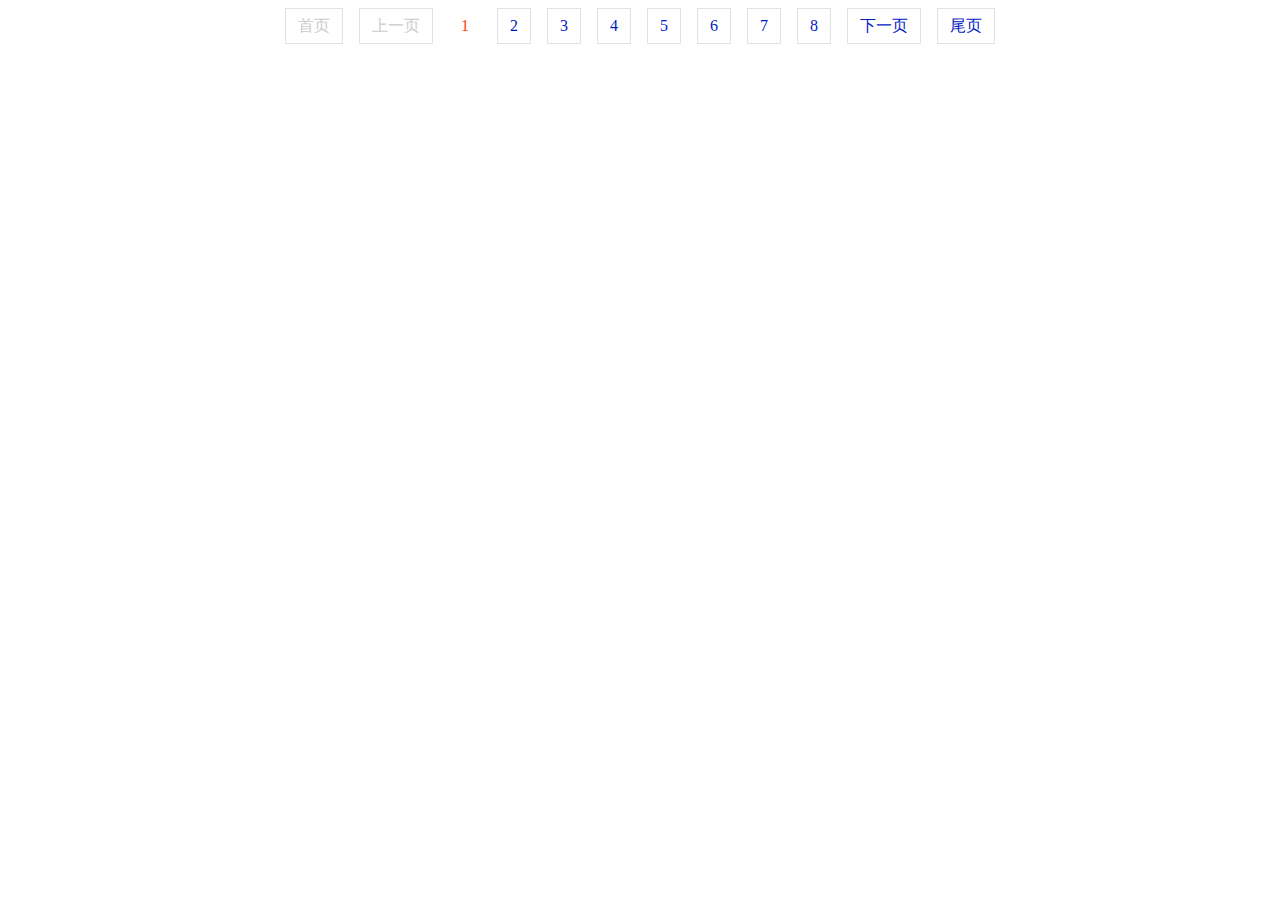
<file: 分页/index.html>
<!DOCTYPE html>
<html lang="en">
<head>
    <meta charset="UTF-8">
    <title>分页</title>
    <link rel="stylesheet" href="./index.css">
</head>
<body>
<div id="paging"></div>
<script src="./index.js"></script>
<script>
	new Pager(1,38,8,'paging')
</script>
</body>
</html>
</file>
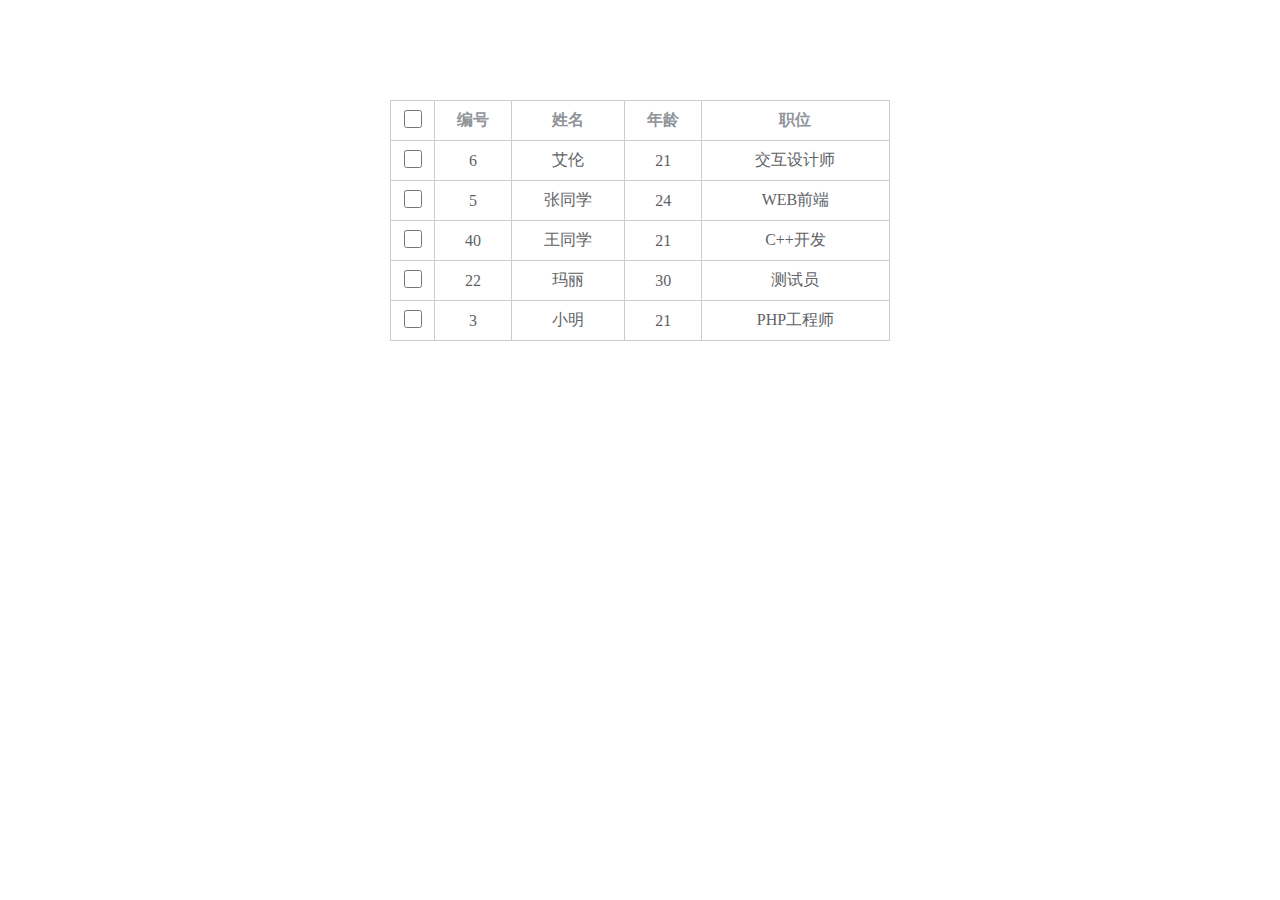
<file: 动态排序表格/index.html>
<!DOCTYPE html>
<html lang="en">
<head>
    <meta charset="UTF-8">
    <title>动态表格排序</title>
    <link rel="stylesheet" href="./index.css">
</head>
<body>
<table class="table-container">
    <thead>
    <tr>
        <th>
            <label>
                <input type="checkbox" id="checkAll"/>
            </label>
        </th>
        <th>编号</th>
        <th>姓名</th>
        <th>年龄</th>
        <th>职位</th>
    </tr>
    </thead>
    <tbody>
    <tr>
        <td>
            <label>
                <input type="checkbox"/>
            </label>
        </td>
        <td>6</td>
        <td>艾伦</td>
        <td>21</td>
        <td>交互设计师</td>
    </tr>
    <tr>
        <td>
            <label>
                <input type="checkbox"/>
            </label>
        </td>
        <td>5</td>
        <td>张同学</td>
        <td>24</td>
        <td>WEB前端</td>
    </tr>
    <tr>
        <td>
            <label>
                <input type="checkbox"/>
            </label>
        </td>
        <td>40</td>
        <td>王同学</td>
        <td>21</td>
        <td>C++开发</td>
    </tr>
    <tr>
        <td>
            <label>
                <input type="checkbox"/>
            </label>
        </td>
        <td>22</td>
        <td>玛丽</td>
        <td>30</td>
        <td>测试员</td>
    </tr>
    <tr>
        <td>
            <label>
                <input type="checkbox"/>
            </label>
        </td>
        <td>3</td>
        <td>小明</td>
        <td>21</td>
        <td>PHP工程师</td>
    </tr>
    </tbody>
</table>
<script src="index.js"></script>
</body>
</html>
</file>
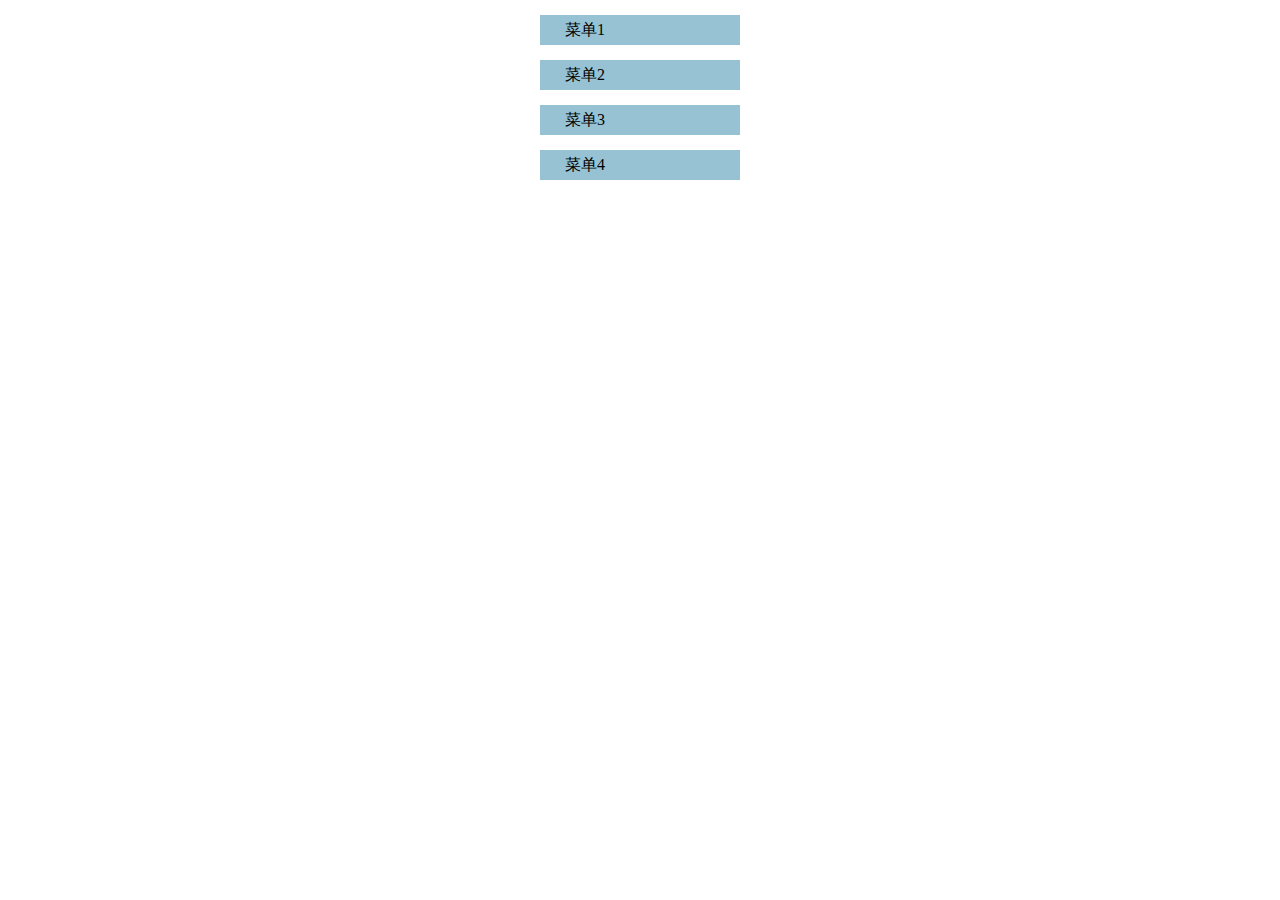
<file: 手风琴效果/index.html>
<!DOCTYPE html>
<html lang="en">
<head>
    <meta charset="UTF-8">
    <title>手风琴效果</title>
    <link rel="stylesheet" href="./index.css">
</head>
<body>
<ul class="menu-container">
    <li class="menu">
        <h2>菜单1</h2>
        <ul class="submenu">
            <li>菜单1</li>
            <li>菜单2</li>
            <li>菜单3</li>
            <li>菜单4</li>
        </ul>
    </li>
    <li class="menu">
        <h2>菜单2</h2>
        <ul class="submenu">
            <li>菜单1</li>
            <li>菜单2</li>
            <li>菜单3</li>
            <li>菜单4</li>
        </ul>
    </li>
    <li class="menu">
        <h2>菜单3</h2>
        <ul class="submenu">
            <li>菜单1</li>
            <li>菜单2</li>
            <li>菜单3</li>
            <li>菜单4</li>
        </ul>
    </li>
    <li class="menu">
        <h2>菜单4</h2>
        <ul class="submenu">
            <li>菜单1</li>
            <li>菜单2</li>
            <li>菜单3</li>
            <li>菜单4</li>
        </ul>
    </li>
</ul>
<script src="./animate.js"></script>
<script src="./index.js"></script>
</body>
</html>
</file>
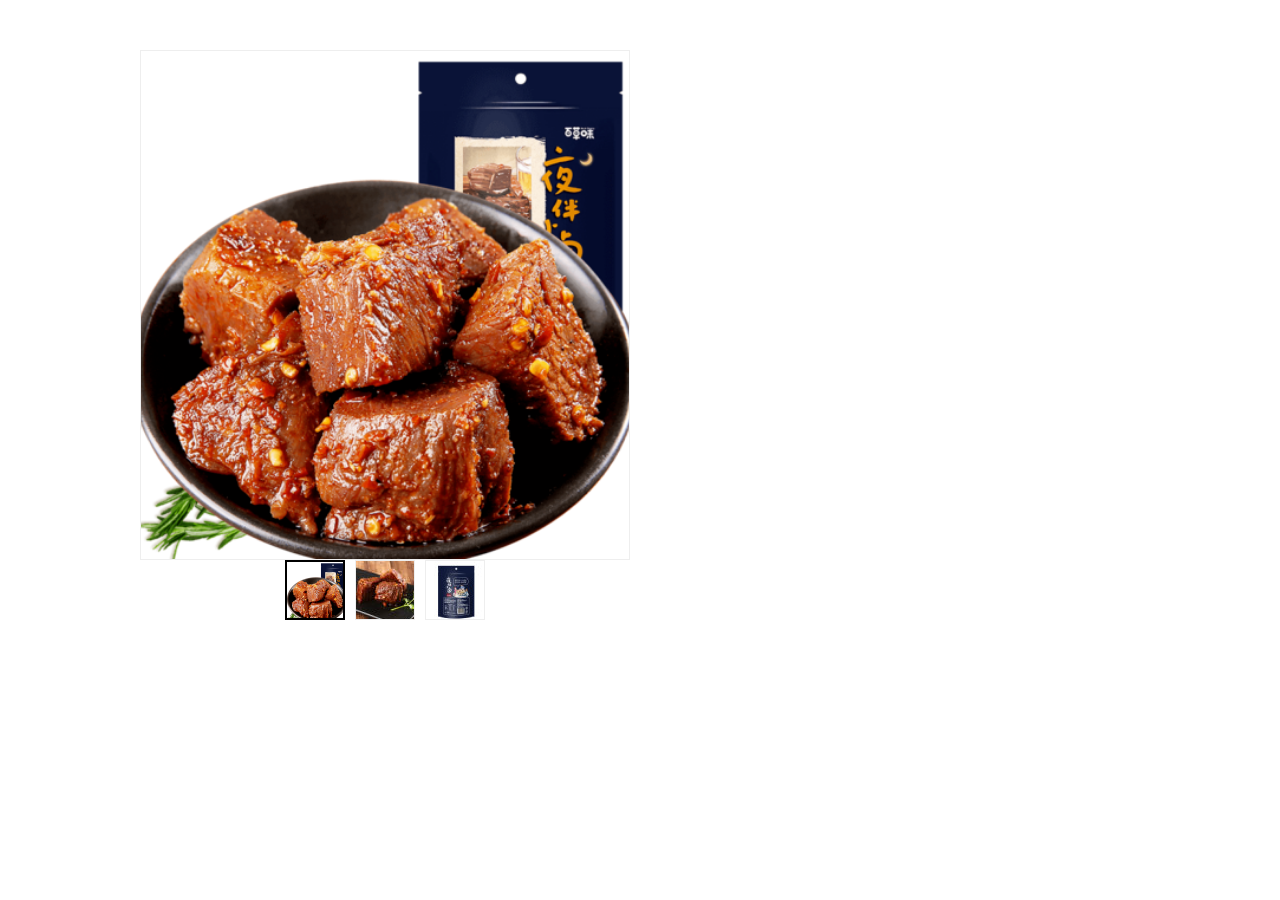
<file: 放大镜效果/index.html>
<!DOCTYPE html>
<html lang="en">
<head>
    <meta charset="UTF-8">
    <title>放大镜效果</title>
    <link rel="stylesheet" href="./index.css">
</head>
<body>
<div class="container">
    <div class="left">
        <div class="mask"></div>
    </div>
    <div class="right"></div>
    <div class="abbreviate">
        <ul class="img-list">
        </ul>
    </div>
</div>
<script src="index.js"></script>
</body>
</html>
</file>
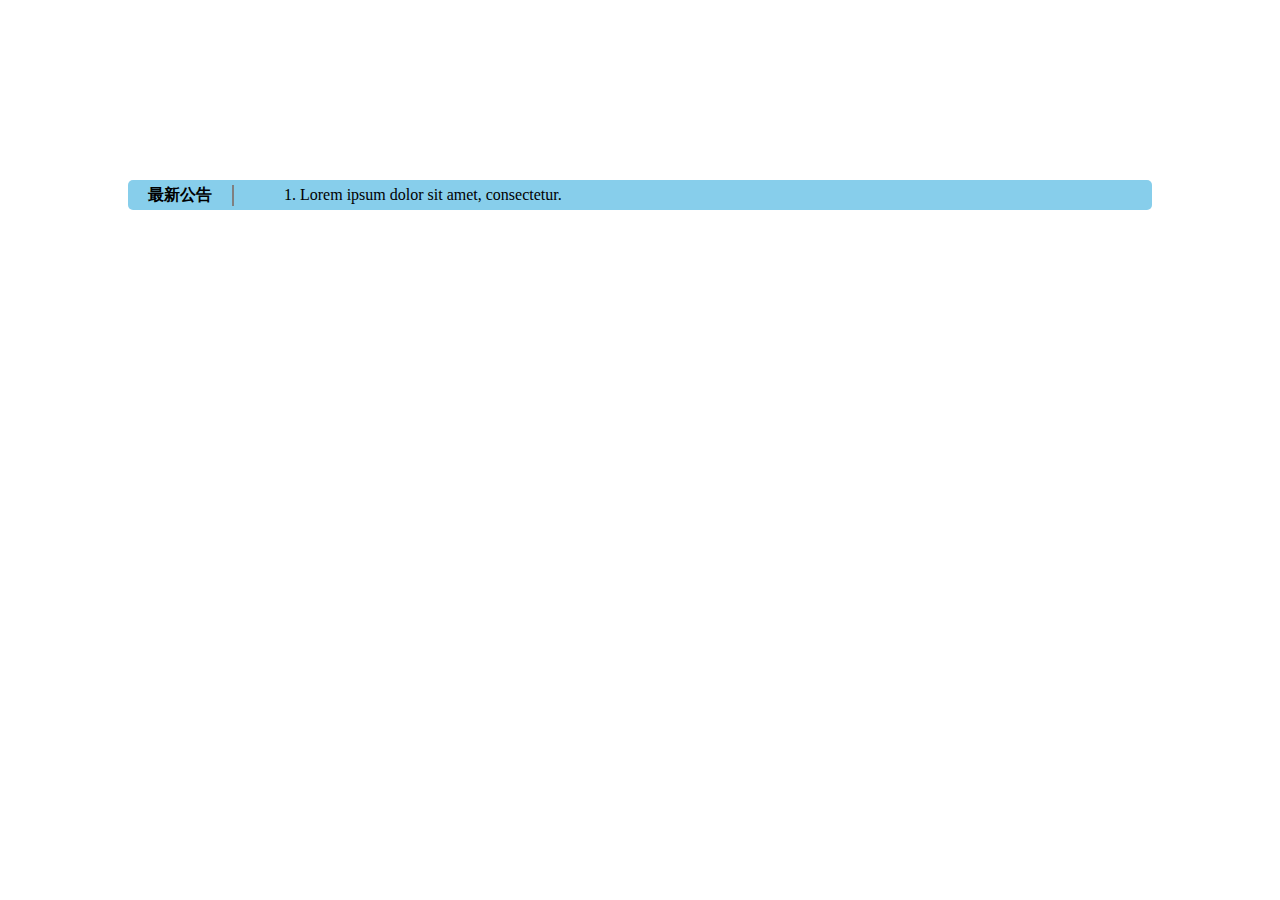
<file: 文字滚动效果/index.html>
<!DOCTYPE html>
<html lang="en">
<head>
    <meta charset="UTF-8">
    <link rel="stylesheet" href="index.css">
    <title>文字滚动</title>
</head>
<body>
<div class="container clear">
    <h1 class="title">最新公告</h1>
    <ul class="list">
        <li>1. Lorem ipsum dolor sit amet, consectetur.</li>
        <li>2. Et ipsa quisquam quo voluptas voluptatum.</li>
        <li>3. Aliquam exercitationem harum libero non perferendis!</li>
        <li>4. Asperiores dignissimos eaque est magnam quod?</li>
    </ul>
</div>
<script src="index.js"></script>
</body>
</html>
</file>
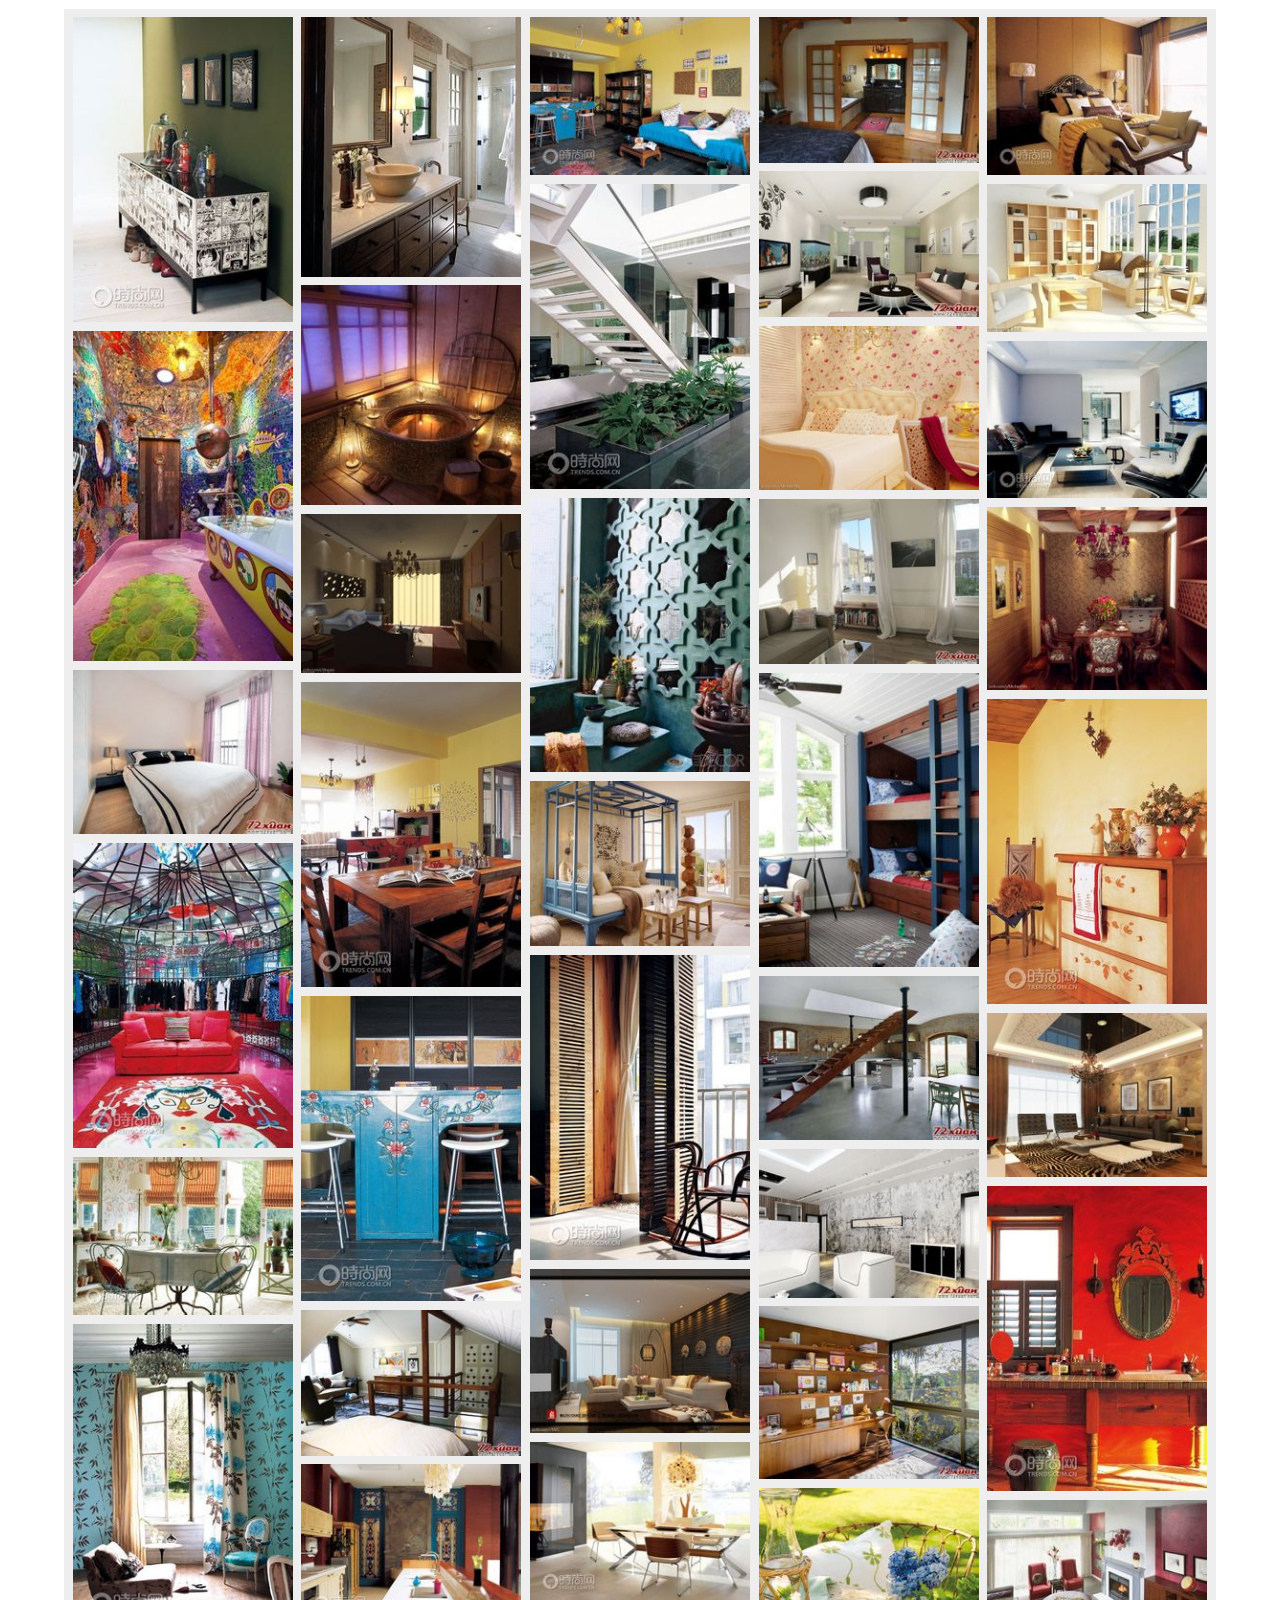
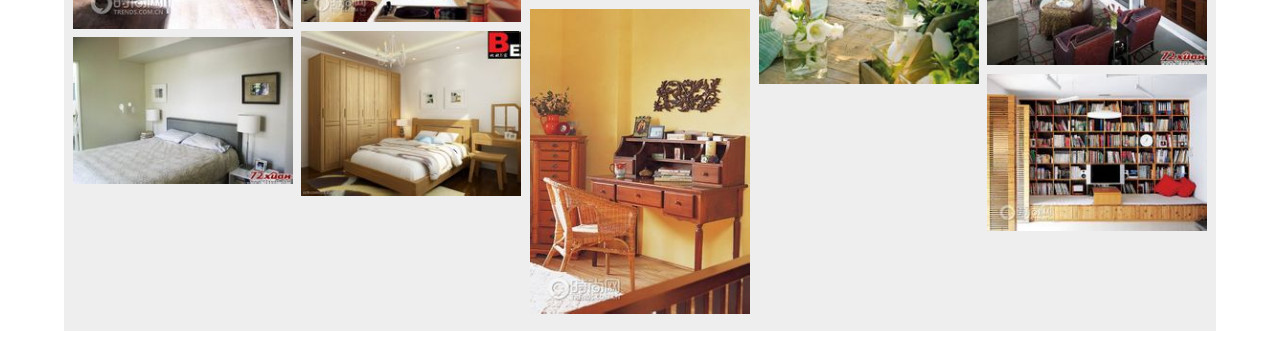
<file: 瀑布流/index.html>
<!DOCTYPE html>
<html lang="en">
<head>
    <meta charset="UTF-8">
    <title>瀑布流</title>
    <link rel="stylesheet" href="./index.css">
</head>
<body>
<div class="container"></div>
<script src="./index.js"></script>
</body>
</html>
</file>
<file: 分页/index.css>
*{
    margin: 0;
    padding: 0;
}

.paging{
    text-align: center;
}

.paging a{
    border: 1px solid #e1e2e3;
    color: #001ac4;
    height: 34px;
    display: inline-block;
    line-height: 34px;
    padding: 0 12px;
    margin: 8px;
    cursor: pointer;
    user-select: none;
    text-decoration: none;
}

/*当前页样式*/
.paging a.active{
    border: none;
    color: #f40;
    cursor: auto;
}

/*禁用样式*/
.paging a.disabled{
    color: #ccc;
    cursor: not-allowed;
}
</file>
<file: 动态排序表格/index.css>
*{
    margin: 0;
    padding: 0;
    box-sizing: border-box;
}

input{
    width: 18px;
    height: 18px;
    cursor: pointer;
}

.table-container{
    margin: 100px auto;
    width: 500px;
    border-collapse: collapse;
}

tr:hover{
    background-color: #f5f7fa;
}

th{
    cursor: pointer;
    color: #909399;
}

td{
    user-select: none;
    color: #606266;
}

th,td{
    user-select: none;
    border: 1px solid #ccc;
    text-align: center;
    height: 40px;
}
</file>
<file: 手风琴效果/index.css>
*{
    margin: 0;
    padding: 0;
    box-sizing: border-box;
}

h2{
    font-size: 100%;
    font-weight: normal;
}

ul{
    list-style: none;
}

.menu-container{
    width: 200px;
    margin: 0 auto;
    line-height: 30px;
    user-select: none;
}

.menu-container h2{
    background: #97C2D3FF;
    padding: 0 25px;
    cursor: pointer;
}

.menu{
    margin: 15px 0;
}

.submenu{
    background: #d1e1e7;
    padding: 0 35px;
    height: 0;
    overflow: hidden;
}
.submenu li{
    height: 30px;
}
</file>
<file: 放大镜效果/index.css>
* {
    margin: 0;
    padding: 0;
    box-sizing: border-box;
}

.container {
    width: 1000px;
    height: 600px;
    margin: 50px auto;
    font-size: 0;
}

.left {
    width: 490px;
    height: 510px;
    margin-right: 16px;
    border: 1px solid #eee;
    display: inline-block;
    background-repeat: no-repeat;
    background-position: center;
    background-size: cover;
    position: relative;
}

.mask {
    width: 230px;
    height: 230px;
    background-image: url("./images/bg.png");
    position: absolute;
    left: 0;
    top: 0;
    opacity: 0;
}

.right {
    width: 490px;
    height: 510px;
    border: 1px solid #eee;
    display: inline-block;
    background-repeat: no-repeat;
    background-position: 0 0;
    opacity: 0;
}

.abbreviate {
    width: 490px;
    text-align: center;
}

.img-list {
    display: inline-block;
}

.img-list li {
    display: inline-block;
    width: 60px;
    height: 60px;
    border: 1px solid #eee;
    margin: 0 5px;
    cursor: pointer;
    background-repeat: no-repeat;
}

.img-list li.active {
    border: 2px solid black;
}
</file>
<file: 文字滚动效果/index.css>
*{
    padding: 0;
    margin: 0;
}

body{
    display: flex;
    padding-top: 20vh;
    align-items: center;
    justify-content: center;
}
.container{
    border-radius: 5px;
    background-color: skyblue;
    height: 30px;
    width: 80%;
}
.title{
    float: left;
    font-size: 16px;
    margin-top: 5px;
    margin-left: 20px;
    padding-right: 20px;
    border-right: 2px solid gray;
}
.list{
    float: left;
    list-style: none;
    margin-left: 50px;
    overflow: hidden hidden;
    height: 30px;
    scroll-behavior: smooth;
}
.list li{
    height: 30px;
    line-height: 30px;
}
.clear::after{
    content: '';
    display: block;
    clear: both;
}
</file>
<file: 瀑布流/index.css>
*{
    padding: 0;
    margin: 0;
    box-sizing: border-box;
}

.container{
    width: 90%;
    margin: 0 auto;
    position: relative;
    background-color: #eee;
}

.container img{
    position: absolute;
    transition: all 0.3s;
}
</file>
